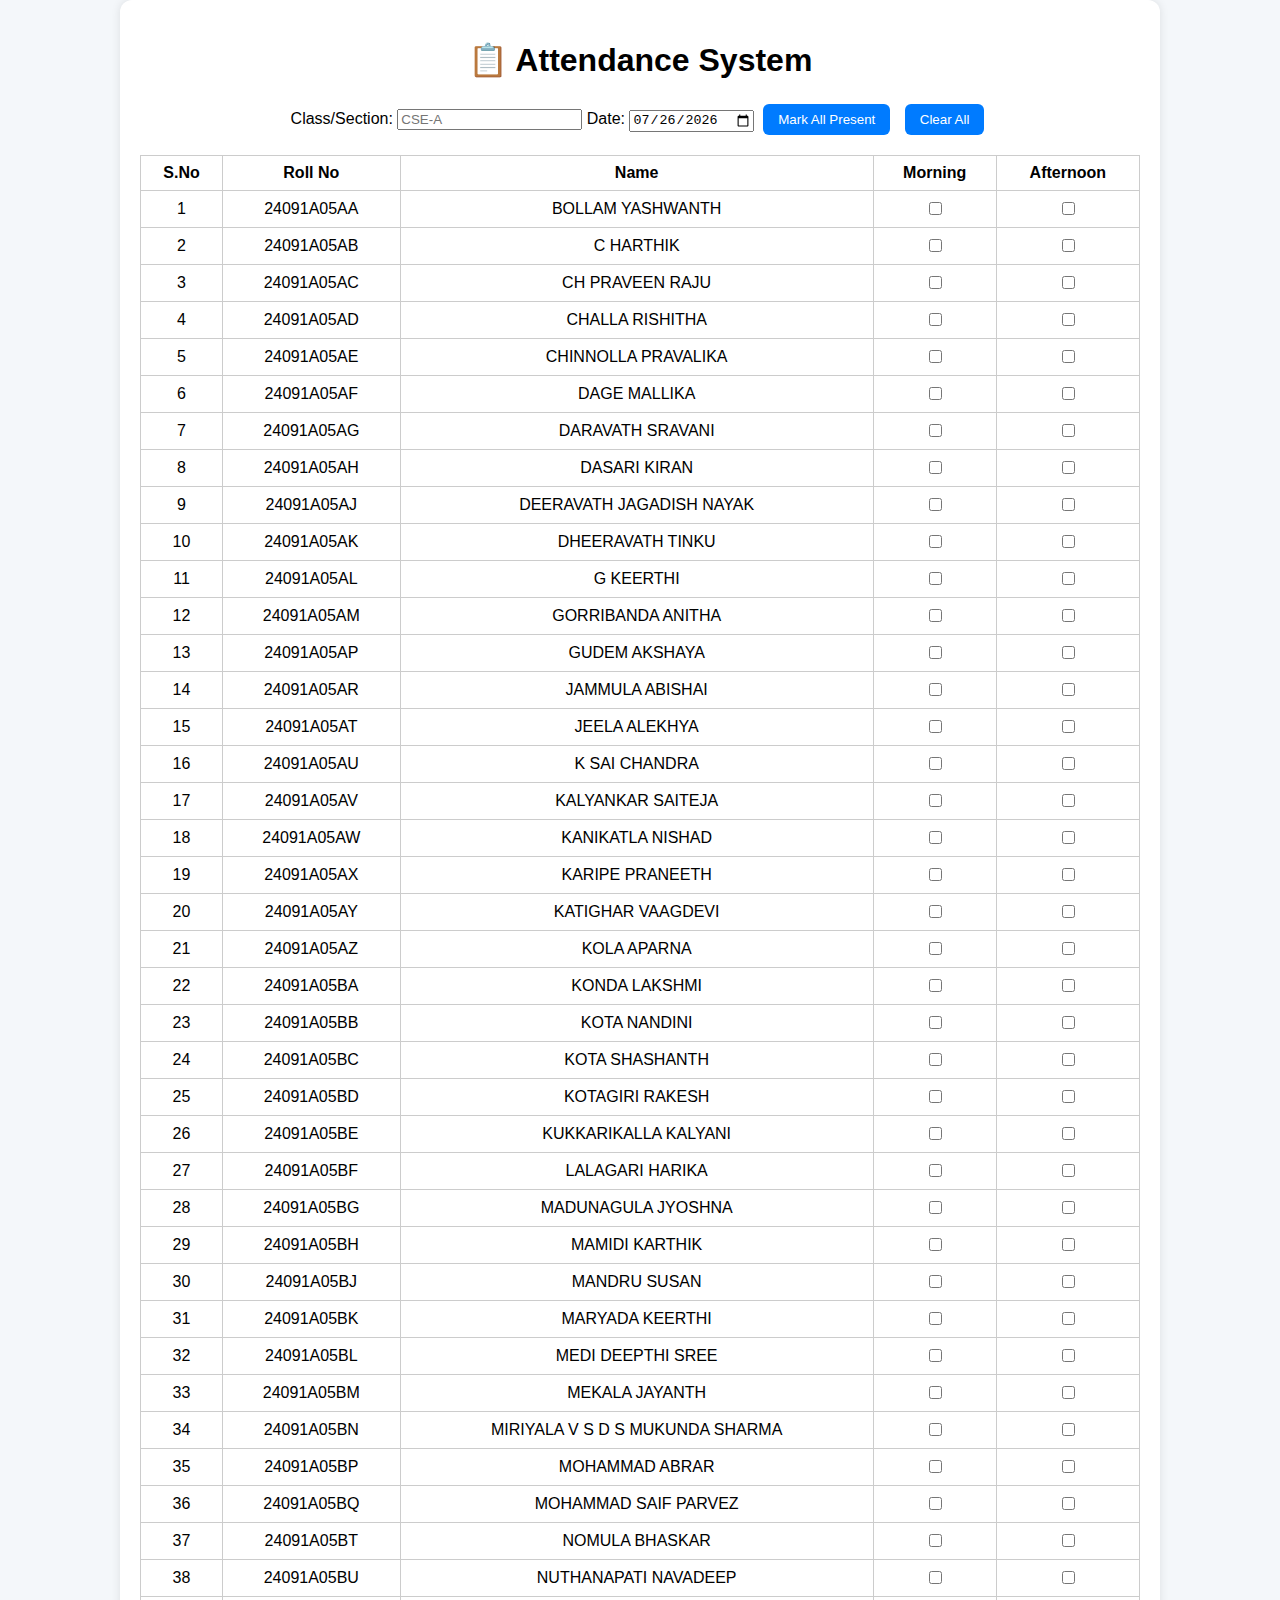
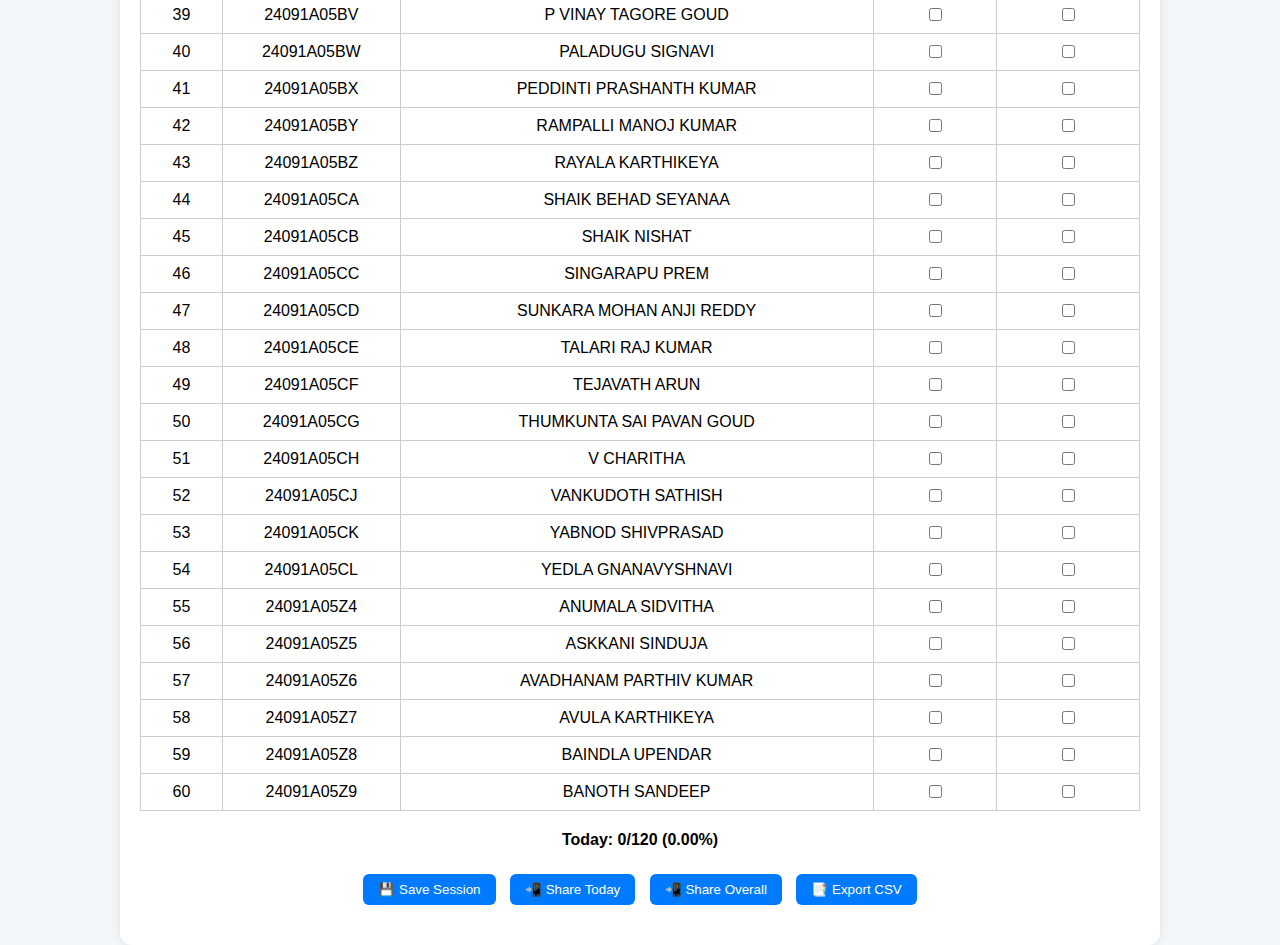
<file: index.html>
<!DOCTYPE html>
<html lang="en">
<head>
  <meta charset="UTF-8">
  <title>Attendance System</title>
  <link rel="stylesheet" href="style.css">
</head>
<body>
  <div class="container">
    <h1>📋 Attendance System</h1>

    <div class="controls">
      <label>Class/Section: <input type="text" id="className" placeholder="CSE-A"></label>
      <label>Date: <input type="date" id="dateInput"></label>
      <button onclick="markAll()">Mark All Present</button>
      <button onclick="clearAll()">Clear All</button>
    </div>

    <table id="attendanceTable">
      <thead>
        <tr>
          <th>S.No</th>
          <th>Roll No</th>
          <th>Name</th>
          <th>Morning</th>
          <th>Afternoon</th>
        </tr>
      </thead>
      <tbody></tbody>
    </table>

    <div class="summary">
      <p id="todaySummary"></p>
      <p id="overallSummary"></p>
    </div>

    <div class="actions">
      <button onclick="saveSession()">💾 Save Session</button>
      <button onclick="shareToday()">📲 Share Today</button>
      <button onclick="shareOverall()">📲 Share Overall</button>
      <button onclick="exportCSV()">📑 Export CSV</button>
    </div>
  </div>

  <script src="script.js"></script>
</body>
</html>
</file>
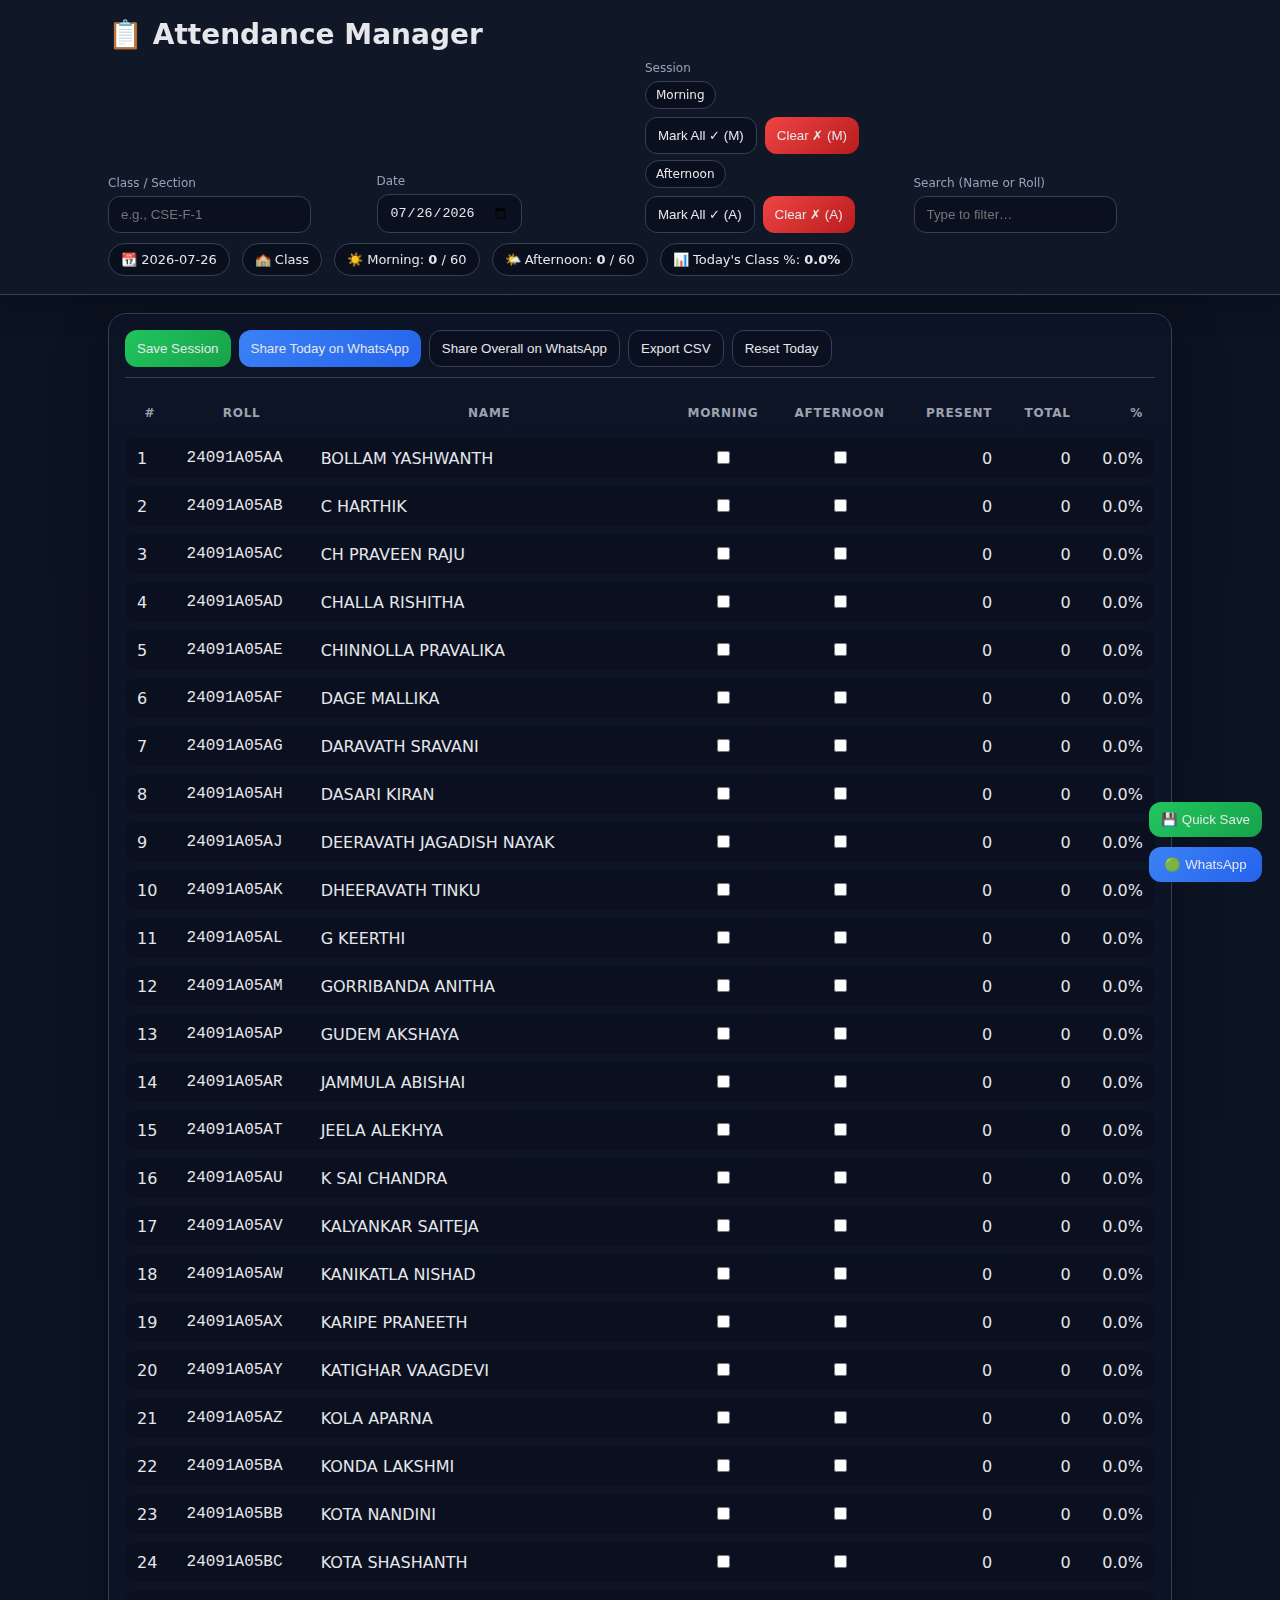
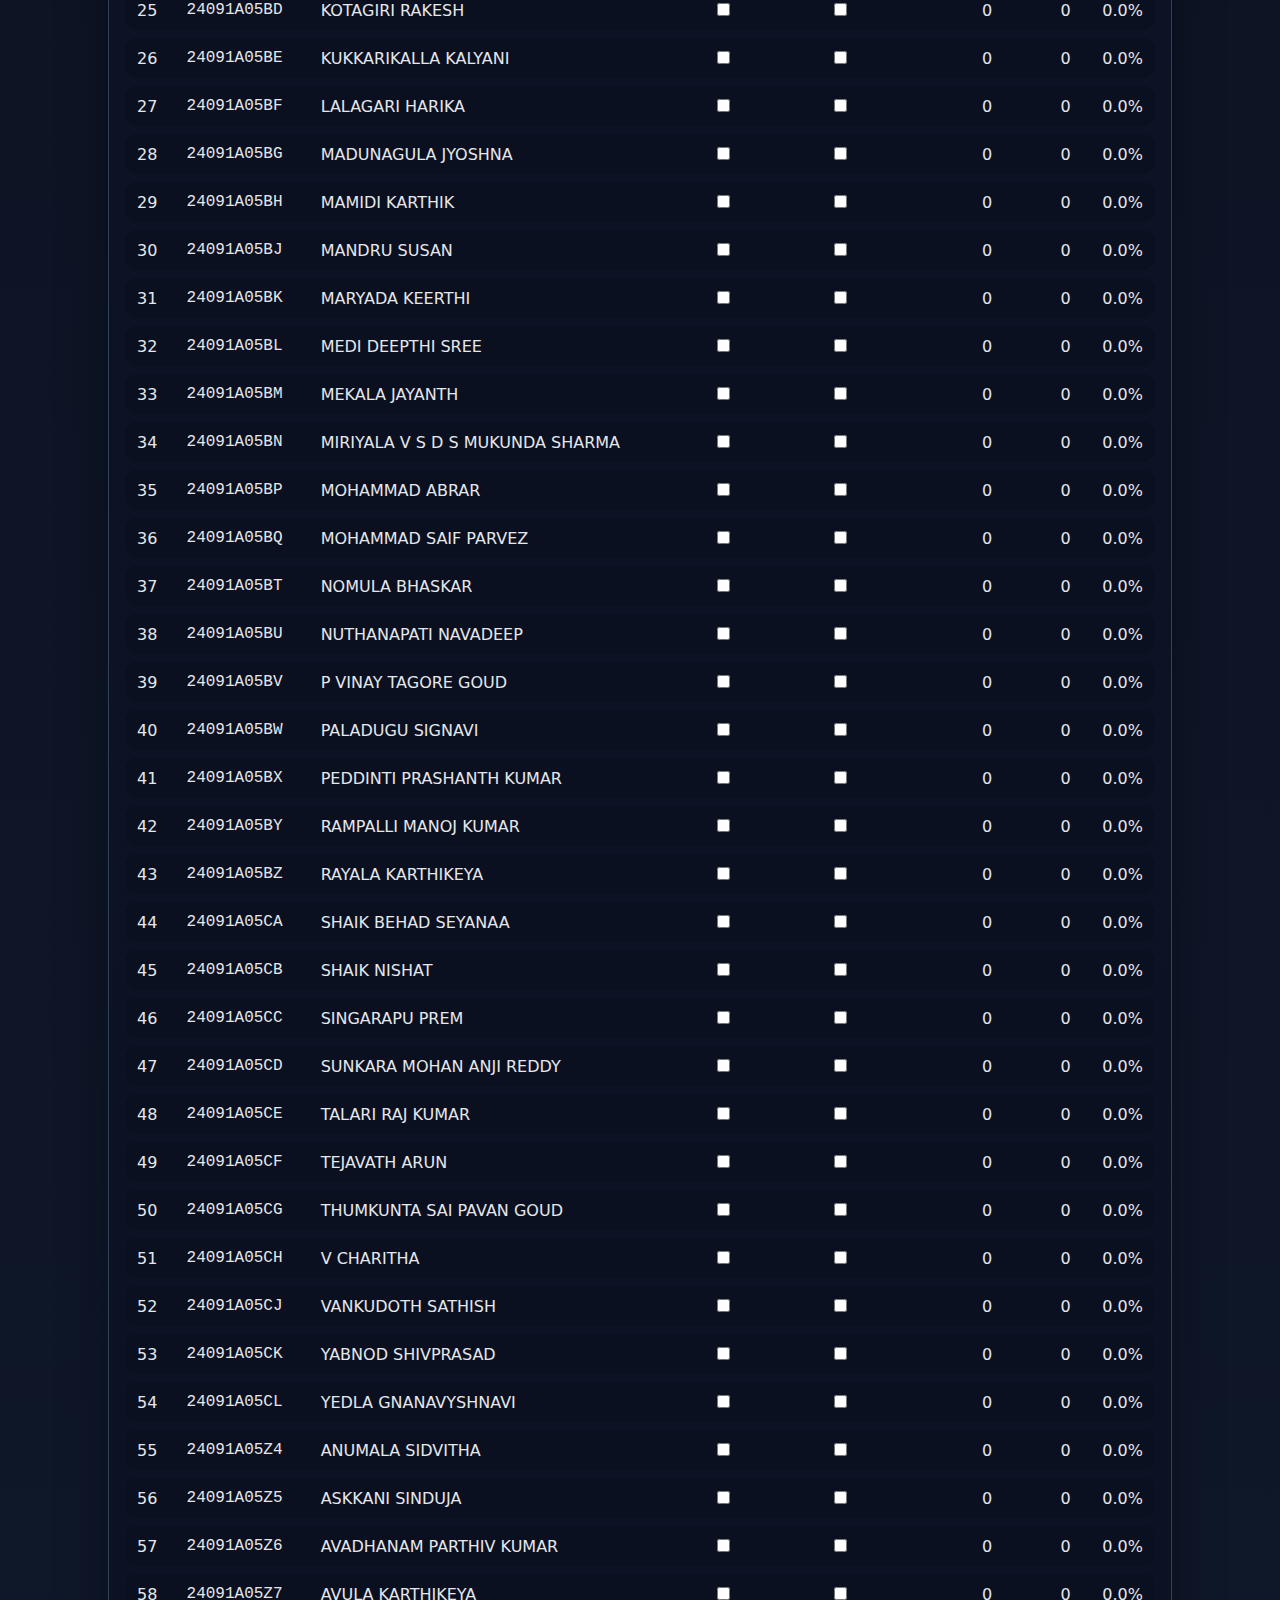
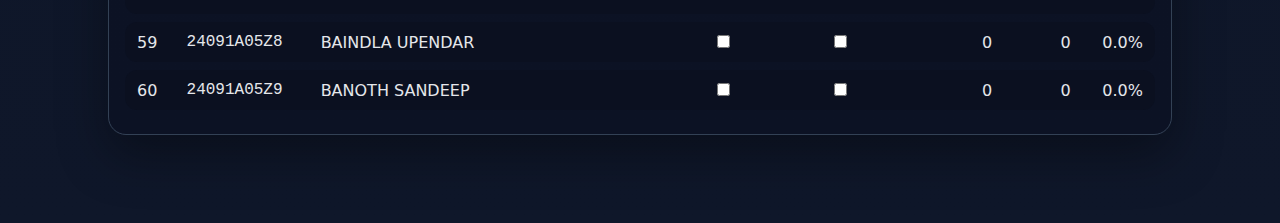
<file: Untitled-1.html>
<!DOCTYPE html>
<html lang="en">
<head>
  <meta charset="utf-8" />
  <meta name="viewport" content="width=device-width, initial-scale=1" />
  <title>Attendance Manager</title>
  <style>
    :root{
      --bg:#0f172a; /* slate-900 */
      --card:#111827; /* gray-900 */
      --muted:#94a3b8; /* slate-400 */
      --accent:#22c55e; /* green-500 */
      --accent-2:#3b82f6; /* blue-500 */
      --danger:#ef4444; /* red-500 */
      --ring:#334155; /* slate-700 */
    }
    *{box-sizing:border-box}
    body{margin:0;font-family:ui-sans-serif,system-ui,-apple-system,Segoe UI,Roboto,Inter,Helvetica,Arial,sans-serif;background:linear-gradient(180deg,#0b1220,#0f172a);color:#e5e7eb}
    header{
      position:sticky;top:0;z-index:50;background:rgba(17,24,39,.9);backdrop-filter: blur(6px);
      border-bottom:1px solid var(--ring);box-shadow:0 10px 30px rgba(0,0,0,.2)
    }
    .wrap{max-width:1100px;margin:0 auto;padding:18px}
    h1{font-weight:800;margin:0 0 10px;font-size:clamp(20px,3vw,28px)}
    .controls{display:grid;grid-template-columns:repeat(12,1fr);gap:10px;align-items:end}
    label{font-size:12px;color:var(--muted);display:block;margin-bottom:6px}
    input,select,button{border-radius:12px;border:1px solid var(--ring);background:#0b1020;color:#e5e7eb;padding:10px 12px}
    button{cursor:pointer;transition:.2s transform ease, .2s opacity ease}
    button:hover{transform:translateY(-1px)}
    .btn{display:inline-flex;gap:8px;align-items:center;justify-content:center}
    .btn.primary{background:linear-gradient(135deg,var(--accent),#16a34a);border:none}
    .btn.blue{background:linear-gradient(135deg,var(--accent-2),#2563eb);border:none}
    .btn.red{background:linear-gradient(135deg,var(--danger),#b91c1c);border:none}
    .badges{display:flex;gap:8px;flex-wrap:wrap}
    .badge{font-size:12px;padding:6px 10px;border-radius:999px;border:1px solid var(--ring);background:#0a0f1d}

    main{max-width:1100px;margin:18px auto;padding:0 18px 70px}
    .card{background:linear-gradient(180deg,#0d1426,#0c1224);border:1px solid var(--ring);border-radius:18px;box-shadow:0 20px 50px rgba(0,0,0,.35);overflow:hidden}
    .card h2{margin:0;font-size:16px;color:#cbd5e1}
    .card .inner{padding:16px}

    table{width:100%;border-collapse:separate;border-spacing:0 8px}
    thead th{font-size:12px;color:#9ca3af;text-transform:uppercase;letter-spacing:.06em}
    tbody tr{background:#0b1020;border:1px solid var(--ring)}
    td,th{padding:10px 12px}
    tbody tr td:first-child, thead tr th:first-child{border-top-left-radius:12px;border-bottom-left-radius:12px}
    tbody tr td:last-child, thead tr th:last-child{border-top-right-radius:12px;border-bottom-right-radius:12px}

    .sticky-actions{
      position:fixed;right:18px;bottom:18px;display:flex;flex-direction:column;gap:10px
    }
    .grid-2{display:grid;grid-template-columns:1fr 1fr;gap:10px}
    .muted{color:var(--muted)}
    .search{grid-column: span 3}
    .date{grid-column: span 3}
    .section{grid-column: span 3}
    .cls{grid-column: span 3}
    .wide{grid-column: span 12}
    .nowrap{white-space:nowrap}
    .kpi{display:flex;gap:12px;flex-wrap:wrap}
    .kpi .pill{padding:8px 12px;border-radius:999px;border:1px solid var(--ring);background:#0a0f1d;font-size:13px}
    .switch{display:flex;gap:10px;align-items:center}
    .switch input{accent-color:#22c55e}
    .center{text-align:center}
    .right{text-align:right}
    .small{font-size:12px;color:#94a3b8}
    .roll{font-family:ui-monospace, SFMono-Regular, Menlo, Monaco, Consolas, monospace}
    .tools{display:flex;gap:8px;flex-wrap:wrap}
    .divider{height:1px;background:var(--ring);margin:10px 0}
  </style>
</head>
<body>
  <header>
    <div class="wrap">
      <h1>📋 Attendance Manager</h1>
      <div class="controls">
        <div class="cls">
          <label>Class / Section</label>
          <input id="className" placeholder="e.g., CSE-F-1" />
        </div>
        <div class="date">
          <label>Date</label>
          <input type="date" id="datePicker" />
        </div>
        <div class="section">
          <label>Session</label>
          <div class="badges">
            <span class="badge">Morning</span>
            <div class="tools">
              <button class="btn" id="markAllMorning">Mark All ✓ (M)</button>
              <button class="btn red" id="clearAllMorning">Clear ✗ (M)</button>
            </div>
          </div>
          <div class="badges" style="margin-top:6px">
            <span class="badge">Afternoon</span>
            <div class="tools">
              <button class="btn" id="markAllAfternoon">Mark All ✓ (A)</button>
              <button class="btn red" id="clearAllAfternoon">Clear ✗ (A)</button>
            </div>
          </div>
        </div>
        <div class="search">
          <label>Search (Name or Roll)</label>
          <input id="searchBox" placeholder="Type to filter…" />
        </div>
        <div class="wide">
          <div class="kpi" id="kpiRow"></div>
        </div>
      </div>
    </div>
  </header>

  <main>
    <div class="card">
      <div class="inner">
        <div class="tools" style="margin-bottom:10px">
          <button class="btn primary" id="saveBtn">Save Session</button>
          <button class="btn blue" id="shareTodayBtn">Share Today on WhatsApp</button>
          <button class="btn" id="shareOverallBtn">Share Overall on WhatsApp</button>
          <button class="btn" id="exportBtn">Export CSV</button>
          <button class="btn" id="resetTodayBtn">Reset Today</button>
        </div>
        <div class="divider"></div>
        <table id="attendanceTable">
          <thead>
            <tr>
              <th>#</th>
              <th>Roll</th>
              <th>Name</th>
              <th class="center">Morning</th>
              <th class="center">Afternoon</th>
              <th class="right">Present</th>
              <th class="right">Total</th>
              <th class="right">%</th>
            </tr>
          </thead>
          <tbody></tbody>
        </table>
      </div>
    </div>
  </main>

  <div class="sticky-actions">
    <button class="btn primary" id="quickSave">💾 Quick Save</button>
    <button class="btn blue" id="quickShare">🟢 WhatsApp</button>
  </div>

  <script>
    const students = [
      { sno: 1, roll: "24091A05AA", name: "BOLLAM YASHWANTH" },
      { sno: 2, roll: "24091A05AB", name: "C HARTHIK" },
      { sno: 3, roll: "24091A05AC", name: "CH PRAVEEN RAJU" },
      { sno: 4, roll: "24091A05AD", name: "CHALLA RISHITHA" },
      { sno: 5, roll: "24091A05AE", name: "CHINNOLLA PRAVALIKA" },
      { sno: 6, roll: "24091A05AF", name: "DAGE MALLIKA" },
      { sno: 7, roll: "24091A05AG", name: "DARAVATH SRAVANI" },
      { sno: 8, roll: "24091A05AH", name: "DASARI KIRAN" },
      { sno: 9, roll: "24091A05AJ", name: "DEERAVATH JAGADISH NAYAK" },
      { sno: 10, roll: "24091A05AK", name: "DHEERAVATH TINKU" },
      { sno: 11, roll: "24091A05AL", name: "G KEERTHI" },
      { sno: 12, roll: "24091A05AM", name: "GORRIBANDA ANITHA" },
      { sno: 13, roll: "24091A05AP", name: "GUDEM AKSHAYA" },
      { sno: 14, roll: "24091A05AR", name: "JAMMULA ABISHAI" },
      { sno: 15, roll: "24091A05AT", name: "JEELA ALEKHYA" },
      { sno: 16, roll: "24091A05AU", name: "K SAI CHANDRA" },
      { sno: 17, roll: "24091A05AV", name: "KALYANKAR SAITEJA" },
      { sno: 18, roll: "24091A05AW", name: "KANIKATLA NISHAD" },
      { sno: 19, roll: "24091A05AX", name: "KARIPE PRANEETH" },
      { sno: 20, roll: "24091A05AY", name: "KATIGHAR VAAGDEVI" },
      { sno: 21, roll: "24091A05AZ", name: "KOLA APARNA" },
      { sno: 22, roll: "24091A05BA", name: "KONDA LAKSHMI" },
      { sno: 23, roll: "24091A05BB", name: "KOTA NANDINI" },
      { sno: 24, roll: "24091A05BC", name: "KOTA SHASHANTH" },
      { sno: 25, roll: "24091A05BD", name: "KOTAGIRI RAKESH" },
      { sno: 26, roll: "24091A05BE", name: "KUKKARIKALLA KALYANI" },
      { sno: 27, roll: "24091A05BF", name: "LALAGARI HARIKA" },
      { sno: 28, roll: "24091A05BG", name: "MADUNAGULA JYOSHNA" },
      { sno: 29, roll: "24091A05BH", name: "MAMIDI KARTHIK" },
      { sno: 30, roll: "24091A05BJ", name: "MANDRU SUSAN" },
      { sno: 31, roll: "24091A05BK", name: "MARYADA KEERTHI" },
      { sno: 32, roll: "24091A05BL", name: "MEDI DEEPTHI SREE" },
      { sno: 33, roll: "24091A05BM", name: "MEKALA JAYANTH" },
      { sno: 34, roll: "24091A05BN", name: "MIRIYALA V S D S MUKUNDA SHARMA" },
      { sno: 35, roll: "24091A05BP", name: "MOHAMMAD ABRAR" },
      { sno: 36, roll: "24091A05BQ", name: "MOHAMMAD SAIF PARVEZ" },
      { sno: 37, roll: "24091A05BT", name: "NOMULA BHASKAR" },
      { sno: 38, roll: "24091A05BU", name: "NUTHANAPATI NAVADEEP" },
      { sno: 39, roll: "24091A05BV", name: "P VINAY TAGORE GOUD" },
      { sno: 40, roll: "24091A05BW", name: "PALADUGU SIGNAVI" },
      { sno: 41, roll: "24091A05BX", name: "PEDDINTI PRASHANTH KUMAR" },
      { sno: 42, roll: "24091A05BY", name: "RAMPALLI MANOJ KUMAR" },
      { sno: 43, roll: "24091A05BZ", name: "RAYALA KARTHIKEYA" },
      { sno: 44, roll: "24091A05CA", name: "SHAIK BEHAD SEYANAA" },
      { sno: 45, roll: "24091A05CB", name: "SHAIK NISHAT" },
      { sno: 46, roll: "24091A05CC", name: "SINGARAPU PREM" },
      { sno: 47, roll: "24091A05CD", name: "SUNKARA MOHAN ANJI REDDY" },
      { sno: 48, roll: "24091A05CE", name: "TALARI RAJ KUMAR" },
      { sno: 49, roll: "24091A05CF", name: "TEJAVATH ARUN" },
      { sno: 50, roll: "24091A05CG", name: "THUMKUNTA SAI PAVAN GOUD" },
      { sno: 51, roll: "24091A05CH", name: "V CHARITHA" },
      { sno: 52, roll: "24091A05CJ", name: "VANKUDOTH SATHISH" },
      { sno: 53, roll: "24091A05CK", name: "YABNOD SHIVPRASAD" },
      { sno: 54, roll: "24091A05CL", name: "YEDLA GNANAVYSHNAVI" },
      { sno: 55, roll: "24091A05Z4", name: "ANUMALA SIDVITHA" },
      { sno: 56, roll: "24091A05Z5", name: "ASKKANI SINDUJA" },
      { sno: 57, roll: "24091A05Z6", name: "AVADHANAM PARTHIV KUMAR" },
      { sno: 58, roll: "24091A05Z7", name: "AVULA KARTHIKEYA" },
      { sno: 59, roll: "24091A05Z8", name: "BAINDLA UPENDAR" },
      { sno: 60, roll: "24091A05Z9", name: "BANOTH SANDEEP" }
    ];

    // ---- Storage helpers ----
    const LS_KEY = 'att_manager_v2';
    function getStore(){
      try{ return JSON.parse(localStorage.getItem(LS_KEY)) || { sessions:{} }; }
      catch(e){ return { sessions:{} } }
    }
    function setStore(data){ localStorage.setItem(LS_KEY, JSON.stringify(data)); }

    function todayStr(){
      const tzOffset = new Date().getTimezoneOffset();
      const t = new Date(Date.now() - tzOffset*60*1000); // local date in ISO
      return t.toISOString().slice(0,10);
    }

    const datePicker = document.getElementById('datePicker');
    const searchBox = document.getElementById('searchBox');
    const tableBody = document.querySelector('#attendanceTable tbody');
    const kpiRow = document.getElementById('kpiRow');

    function renderTable(filter=''){
      const store = getStore();
      const date = datePicker.value || todayStr();
      const day = store.sessions[date] || {};
      tableBody.innerHTML = '';
      const q = filter.trim().toLowerCase();

      for(const s of students){
        if(q && !(s.name.toLowerCase().includes(q) || s.roll.toLowerCase().includes(q))) continue;
        const rec = (day[s.roll]) || { M:false, A:false };
        const tr = document.createElement('tr');
        tr.innerHTML = `
          <td class="nowrap">${s.sno}</td>
          <td class="roll">${s.roll}</td>
          <td>${s.name}</td>
          <td class="center"><input type="checkbox" class="mChk" data-roll="${s.roll}" ${rec.M? 'checked':''}></td>
          <td class="center"><input type="checkbox" class="aChk" data-roll="${s.roll}" ${rec.A? 'checked':''}></td>
          <td class="right presentCount">0</td>
          <td class="right totalCount">0</td>
          <td class="right percentCell">0%</td>
        `;
        tableBody.appendChild(tr);
      }
      bindRowListeners();
      updateKPIs();
      updateTotals();
    }

    function bindRowListeners(){
      tableBody.querySelectorAll('input[type="checkbox"]').forEach(chk=>{
        chk.addEventListener('change', ()=>{
          updateKPIs();
        })
      });
    }

    function updateKPIs(){
      const [mp, ap] = countToday();
      const total = students.length;
      const className = document.getElementById('className').value || 'Class';
      const date = datePicker.value || todayStr();
      const perc = (((mp+ap) / (2*total)) * 100) || 0;
      kpiRow.innerHTML = `
        <span class="pill">📆 ${date}</span>
        <span class="pill">🏫 ${className}</span>
        <span class="pill">☀️ Morning: <b>${mp}</b> / ${total}</span>
        <span class="pill">🌤️ Afternoon: <b>${ap}</b> / ${total}</span>
        <span class="pill">📊 Today's Class %: <b>${perc.toFixed(1)}%</b></span>
      `;
    }

    function countToday(){
      let mp=0, ap=0;
      tableBody.querySelectorAll('.mChk').forEach(ch=>{ if(ch.checked) mp++; });
      tableBody.querySelectorAll('.aChk').forEach(ch=>{ if(ch.checked) ap++; });
      return [mp, ap];
    }

    function saveSession(){
      const date = datePicker.value || todayStr();
      const store = getStore();
      store.sessions[date] = store.sessions[date] || {};
      const day = store.sessions[date];
      tableBody.querySelectorAll('tr').forEach(tr=>{
        const roll = tr.querySelector('.mChk')?.dataset.roll;
        if(!roll) return;
        day[roll] = {
          M: tr.querySelector('.mChk').checked,
          A: tr.querySelector('.aChk').checked,
        };
      });
      setStore(store);
      toast('Session saved ✅');
      updateTotals();
    }

    function updateTotals(){
      // compute overall per student totals across all saved dates
      const store = getStore();
      const totals = {}; // roll -> {present,total}
      for(const s of students){ totals[s.roll] = {present:0,total:0}; }
      for(const date in store.sessions){
        const day = store.sessions[date];
        for(const s of students){
          const rec = day[s.roll];
          if(rec){
            totals[s.roll].total += 2;
            totals[s.roll].present += (rec.M?1:0) + (rec.A?1:0);
          }
        }
      }
      // write into current filtered rows
      tableBody.querySelectorAll('tr').forEach(tr=>{
        const roll = tr.querySelector('.mChk')?.dataset.roll;
        const t = totals[roll] || {present:0,total:0};
        tr.querySelector('.presentCount').textContent = t.present;
        tr.querySelector('.totalCount').textContent = t.total;
        const pct = t.total? ((t.present/t.total)*100).toFixed(1): '0.0';
        tr.querySelector('.percentCell').textContent = pct + '%';
      });
    }

    function markAll(which, checked){
      const sel = which==='M' ? '.mChk' : '.aChk';
      tableBody.querySelectorAll(sel).forEach(ch=>{ ch.checked = checked; });
      updateKPIs();
    }

    function resetToday(){
      tableBody.querySelectorAll('.mChk,.aChk').forEach(ch=> ch.checked=false);
      updateKPIs();
    }

    function exportCSV(){
      const store = getStore();
      const rows = [['S.No','Roll','Name','Present','Total','%']];
      // compute totals first
      const totals = {}; for(const s of students){ totals[s.roll]={present:0,total:0,name:s.name,sno:s.sno}; }
      for(const date in store.sessions){
        const day = store.sessions[date];
        for(const s of students){
          const rec = day[s.roll];
          if(rec){ totals[s.roll].total+=2; totals[s.roll].present += (rec.M?1:0)+(rec.A?1:0); }
        }
      }
      for(const s of students){
        const t = totals[s.roll];
        const pct = t.total? ((t.present/t.total)*100).toFixed(1): '0.0';
        rows.push([t.sno, s.roll, s.name, t.present, t.total, pct+'%']);
      }
      const csv = rows.map(r=> r.map(x=> '"'+String(x).replaceAll('"','""')+'"').join(',')).join('\n');
      const blob = new Blob([csv], {type:'text/csv'});
      const url = URL.createObjectURL(blob);
      const a = document.createElement('a');
      a.href = url; a.download = 'attendance_export.csv'; a.click();
      URL.revokeObjectURL(url);
    }

    function buildWhatsAppTextToday(){
      const className = document.getElementById('className').value || 'Class';
      const date = datePicker.value || todayStr();
      const total = students.length;
      const [mp, ap] = countToday();
      const absentM = []; const absentA = [];
      tableBody.querySelectorAll('tr').forEach(tr=>{
        const nm = tr.children[2].textContent.trim();
        const roll = tr.children[1].textContent.trim();
        const m = tr.querySelector('.mChk').checked;
        const a = tr.querySelector('.aChk').checked;
        if(!m) absentM.push(roll);
        if(!a) absentA.push(roll);
      });
      const pct = (((mp+ap)/(2*total))*100).toFixed(1);
      let txt = `*Attendance – ${className}*\nDate: ${date}\nMorning: ${mp}/${total}\nAfternoon: ${ap}/${total}\nClass % (today): ${pct}%\n`;
      txt += `\n*Absent (M):* ${absentM.length? absentM.join(', '): '—'}`;
      txt += `\n*Absent (A):* ${absentA.length? absentA.join(', '): '—'}`;
      return encodeURIComponent(txt);
    }

    function buildWhatsAppTextOverall(){
      const className = document.getElementById('className').value || 'Class';
      const store = getStore();
      const totals = {}; for(const s of students){ totals[s.roll]={present:0,total:0}; }
      for(const date in store.sessions){
        const day = store.sessions[date];
        for(const s of students){
          const rec = day[s.roll];
          if(rec){ totals[s.roll].total+=2; totals[s.roll].present += (rec.M?1:0)+(rec.A?1:0); }
        }
      }
      const lines = [`*Overall Attendance – ${className}*`];
      lines.push('Roll  %');
      for(const s of students){
        const t = totals[s.roll];
        const pct = t.total? ((t.present/t.total)*100).toFixed(1): '0.0';
        lines.push(`${s.roll}  ${pct}%`);
      }
      return encodeURIComponent(lines.join('\n'));
    }

    function shareWhatsAppToday(){
      const text = buildWhatsAppTextToday();
      window.open(`https://wa.me/?text=${text}`, '_blank');
    }
    function shareWhatsAppOverall(){
      const text = buildWhatsAppTextOverall();
      window.open(`https://wa.me/?text=${text}`, '_blank');
    }

    // Event wiring
    document.getElementById('saveBtn').addEventListener('click', saveSession);
    document.getElementById('quickSave').addEventListener('click', saveSession);
    document.getElementById('shareTodayBtn').addEventListener('click', shareWhatsAppToday);
    document.getElementById('quickShare').addEventListener('click', shareWhatsAppToday);
    document.getElementById('shareOverallBtn').addEventListener('click', shareWhatsAppOverall);
    document.getElementById('exportBtn').addEventListener('click', exportCSV);
    document.getElementById('resetTodayBtn').addEventListener('click', resetToday);

    document.getElementById('markAllMorning').addEventListener('click', ()=>markAll('M', true));
    document.getElementById('clearAllMorning').addEventListener('click', ()=>markAll('M', false));
    document.getElementById('markAllAfternoon').addEventListener('click', ()=>markAll('A', true));
    document.getElementById('clearAllAfternoon').addEventListener('click', ()=>markAll('A', false));

    datePicker.addEventListener('change', ()=> renderTable(searchBox.value));
    searchBox.addEventListener('input', ()=> renderTable(searchBox.value));

    function toast(msg){
      const t = document.createElement('div');
      t.textContent = msg;
      t.style.cssText = 'position:fixed;left:50%;bottom:22px;transform:translateX(-50%);background:#0b1020;border:1px solid var(--ring);padding:10px 14px;border-radius:12px;box-shadow:0 10px 25px rgba(0,0,0,.4);z-index:9999';
      document.body.appendChild(t);
      setTimeout(()=>t.remove(), 1800);
    }

    // init
    datePicker.value = todayStr();
    renderTable();
  </script>
</body>
</html>
</file>
<file: style.css>
body {
  font-family: Arial, sans-serif;
  background: #f4f7fa;
  margin: 0;
  padding: 0;
}

.container {
  max-width: 1000px;
  margin: auto;
  padding: 20px;
  background: white;
  border-radius: 12px;
  box-shadow: 0 0 10px rgba(0,0,0,0.1);
}

h1 {
  text-align: center;
  margin-bottom: 20px;
}

.controls, .actions {
  margin: 15px 0;
  text-align: center;
}

table {
  width: 100%;
  border-collapse: collapse;
  margin: 10px 0;
}

table, th, td {
  border: 1px solid #ccc;
}

th, td {
  padding: 8px;
  text-align: center;
}

button {
  margin: 5px;
  padding: 8px 15px;
  border: none;
  background: #007bff;
  color: white;
  border-radius: 6px;
  cursor: pointer;
}

button:hover {
  background: #0056b3;
}

.summary {
  margin: 20px 0;
  font-weight: bold;
  text-align: center;
}
</file>
